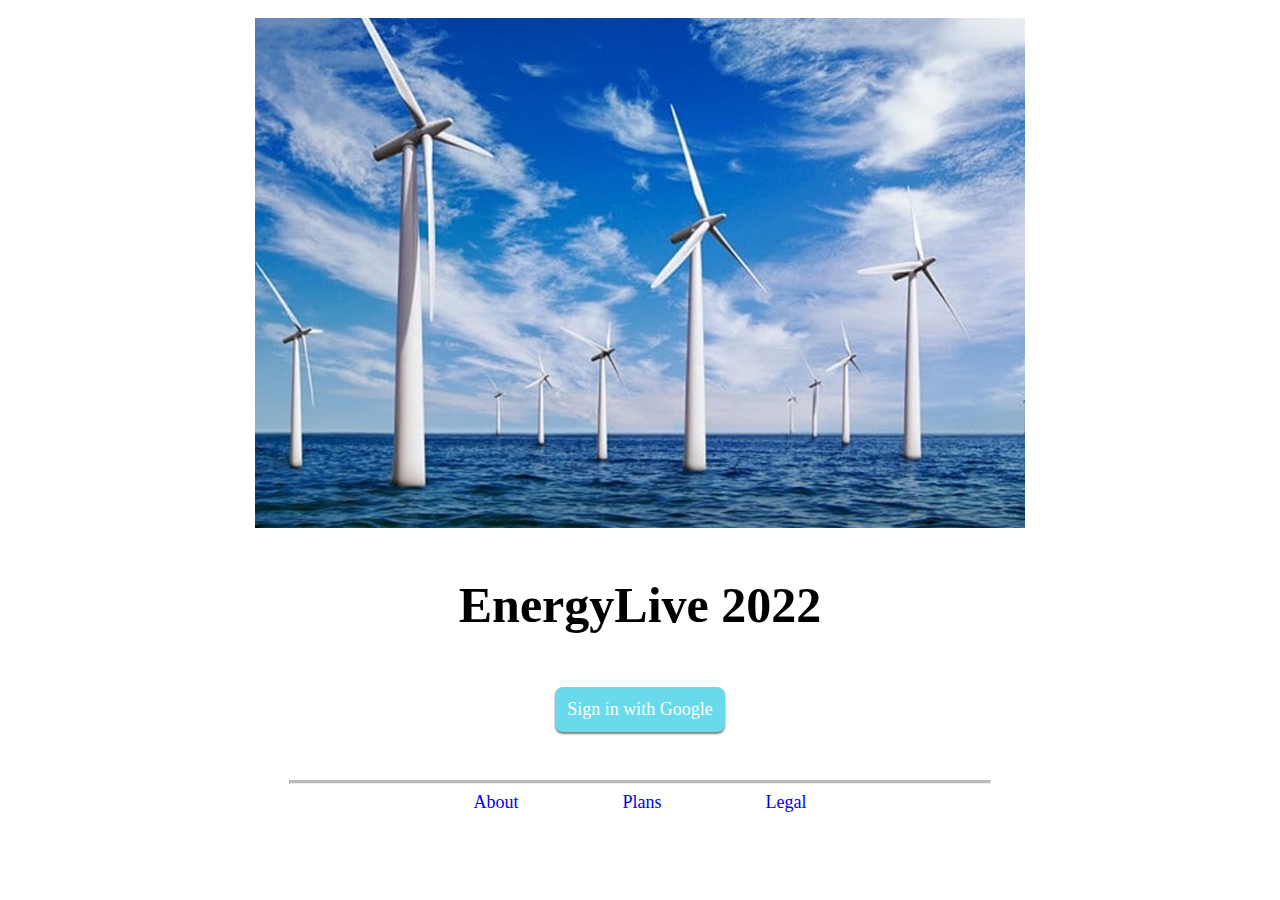
<file: index.html>
<!DOCTYPE html>
<html lang="en">
<head>
    <meta charset="UTF-8">
    <meta http-equiv="X-UA-Compatible" content="IE=edge">
    <meta name="viewport" content="width=device-width, initial-scale=1.0">
    <title>Energy Live 2022</title>
    <link rel="stylesheet" href="./resources/css/index.css" type="text/css">
</head>
<body>
    <div class="landingpic"><img src="./resources/images/windfarm.jpg" alt="Sea Windfarm"></div>
    <h1>EnergyLive 2022</h1>
    <a class="Signin_but" href="./signin_form.html">Sign in with Google</a>
    <br>
    <hr class="solid">
    <div class="nav1">
        <a class="nav" href="#">About</a>
        <a class="nav plans" href="./signin_form.html">Plans</a>
        <a class="nav" href="#">Legal</a>
    </div>
        
</body>
</html>
</file>
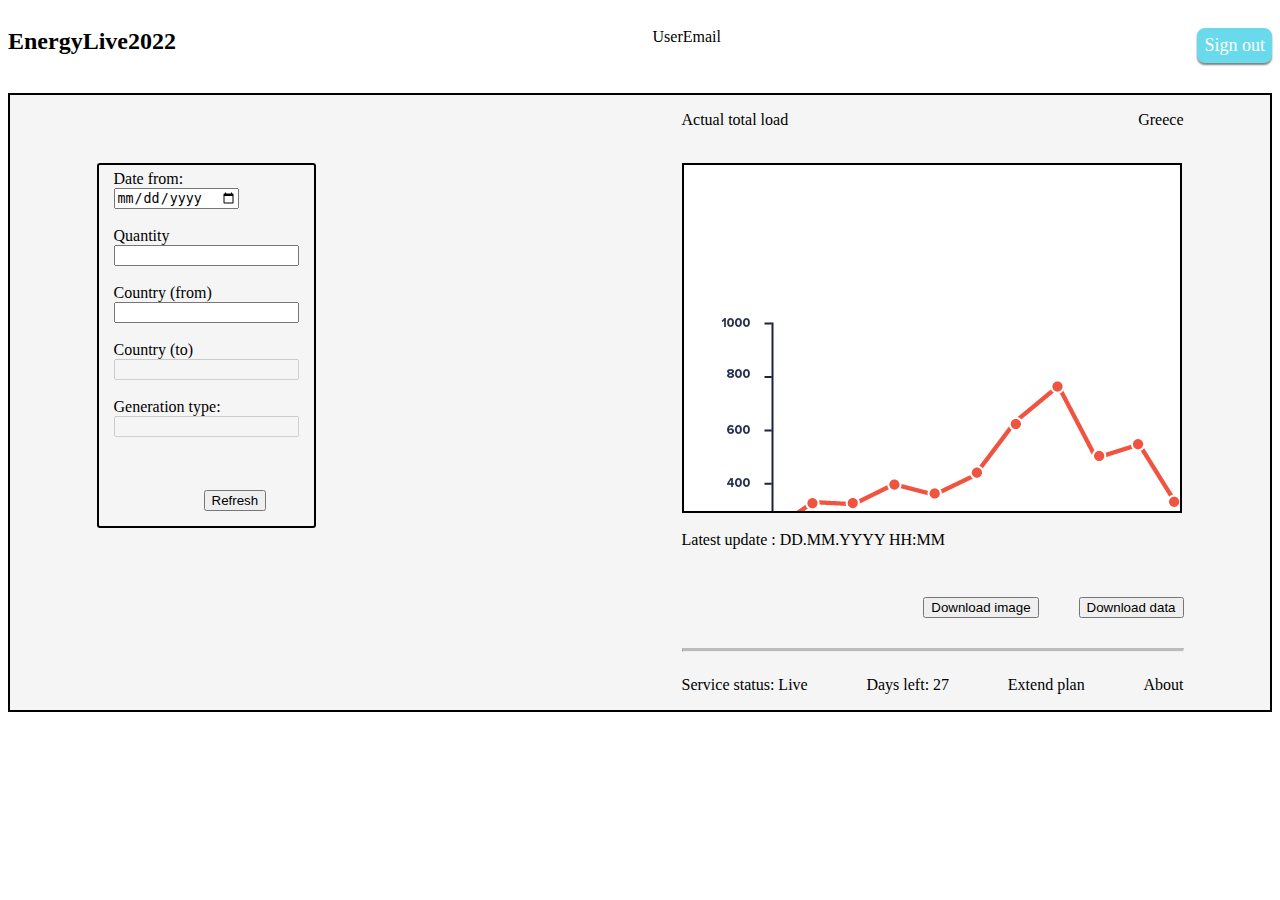
<file: main_window.html>
<!DOCTYPE html>
<html lang="en">
<head>
    <meta charset="UTF-8">
    <meta http-equiv="X-UA-Compatible" content="IE=edge">
    <meta name="viewport" content="width=device-width, initial-scale=1.0">
    <title>Energy Live 2022</title>
    <link rel="stylesheet" href="./resources/css/main_window.css" type="text/css">
</head>
<body>
    <div class="appbar">
        <h2>EnergyLive2022</h2>
        <p><span>UserEmail</span></p>
        <a href="./index.html">Sign out</a>
    </div>
    <br>
    <div class="main">
        <div class="chart_form">
        <form>
            <label for="Datefrom">Date from:</label>
            <input type="date" name="Datefrom" required>
            <br>
            <label for="Quantity">Quantity</label>
            <input type="text" name="Quantity" required>
            <br>
            <label for="Countryfrom">Country (from)</label>
            <input type="text" name="Countryfrom" required>
            <br>
            <label for="Countryto">Country (to)</label>
            <input type="text" name="Countryto" disabled>
            <br>
            <label for="Generationtype">Generation type:</label>
            <input type="text" name="Generationtype" disabled>
            <br>
            <input type="submit" value="Refresh" id="refresh_button">
          </form>
    </div>
    <br>
    <div class="right_col">
        <div class="chartAppbar">
        <p id="left_element">Actual total load</p>
        <p id="center_element"></p>
        <p id="right_element">Greece</p>
    </div>
    <br>
    <div class="chart">
        <img src="./resources/images/1-Line-Chart.png" alt="chart">
    </div>
    <br>
    <div class="chart_update_time">
        <p>Latest update :</p>
        <p>DD.MM.YYYY HH:MM</p>
    </div>
    <br>
    <div class="download_buttons">
        <form>
            <input type="submit" value="Download image" id="download_image">
        </form>
        <form>
            <input type="submit" value="Download data" id="download_data">
        </form>

    </div>
    <hr class="solid">
    <div class="bottom_bar">
        <p id="Service_status">Service status: Live</p>
        <p id="Days_left">Days left: 27</p>
        <a href="#" id="Extend_plan">Extend plan</a>
        <a href="#" id="about">About</a>
    </div>
</div>
</div>
    
    

    
</body>
</html>
</file>
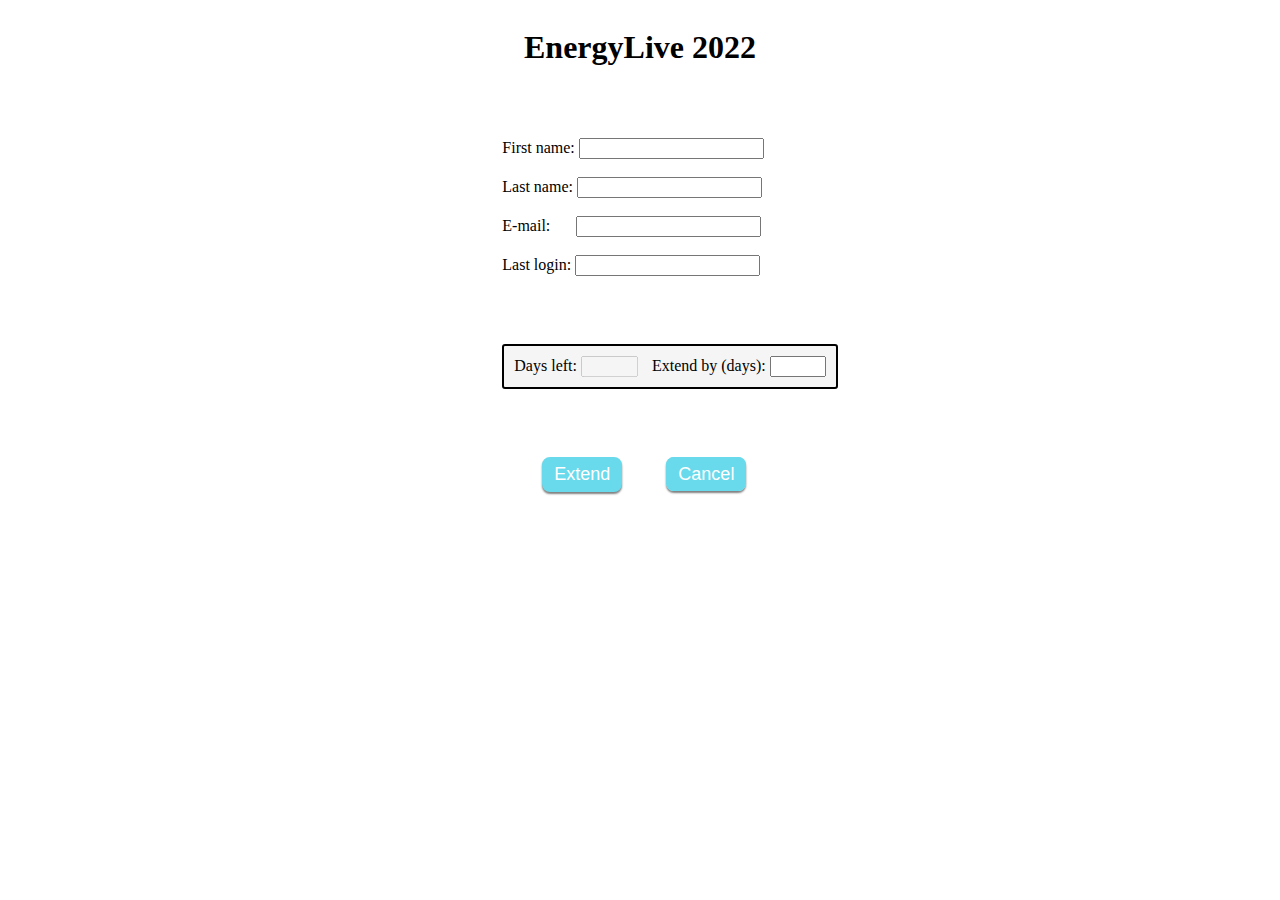
<file: signin_form.html>
<!DOCTYPE html>
<html lang="en">
<head>
    <meta charset="UTF-8">
    <meta http-equiv="X-UA-Compatible" content="IE=edge">
    <meta name="viewport" content="width=device-width, initial-scale=1.0">
    <title>Energy Live 2022</title>
    <link rel="stylesheet" href="./resources/css/signin_form.css" type="text/css">
</head>
<body>
    <h1>EnergyLive 2022</h1>
    <form href="./main_window.html">
        <div class="personaldata_form">
          <div class="fname">
              <label for="fname">First name:</label>
        <input type="text" name="fname">
          </div>
        <br>
        <div class="lname">
        <label for="lname">Last name:</label>
        <input type="text" name="lname">
       </div>
        <br>
        <div class="E-mail">
            <label for="E-mail">E-mail:</label>
        <input type="text" name="E-mail" id="email">
        </div>
        <br>
        <div class="Llogin">
            <label for="Llogin">Last login:</label>
        <input type="text" name="Llogin">
        </div>
        
        </div>
        <br>
        <div class="days_extension">
            <label for="Daysleft">Days left:</label>
            <input type="text" name="Daysleft" size="4" disabled>
            <label for="Extnd" id="extlab">Extend by (days):</label>
            <input type="number" name="Extnd" min="0" max="30" step="1" required>
        </div>
        <br>
        <div class="buttons">
            <input type="submit" value="Extend" id="extend_button">
            <a href="./main_window.html" id="cancel_button">Cancel</a>
        </div>
    </form>
</body>
</html>
</file>
<file: resources/css/index.css>
body {
  display: flex;
  align-items: center;
  flex-direction: column;
}

h1 {
 font-size: 50px;
 
}

.nav {
    display: inline-block;
    font-size: 18px;
    text-decoration: none;
    margin-inline-start: 150px;
    margin: 0 auto;
}

.plans {
    margin-left: 100px;
    margin-right: 100px;
}
.landingpic {
    margin: 10px;  
}

.Signin_but {
    margin-top: 20px;
    padding: 10px;
    text-decoration: none;
    color: white;
    background-color: #68DAEC;
    border: 2px solid #68DAEC;
    border-radius: 8px;
    font-size: 18px;
    box-shadow: 0 2px 2px gray;

}

.Signin_but:hover {
    background-color: #0698AF;

}

.Signin_but:active {
    background-color: #0698AF;
    margin-top: 2px;
    margin-bottom: -2px;
    box-shadow: none;
}
hr.solid {
    border-top: 3px solid #bbb;
    width: 700px;

    margin-top: 30px;
}
</file>
<file: resources/css/main_window.css>
.appbar {
    display: flex;
    justify-content: space-between;
    align-items: flex-start;
}
.appbar h2, .appbar a, .appbar p {
    margin-top: 20px;
}

.appbar a {
    padding: 5px;
    text-decoration: none;
    color: white;
    background-color: #68DAEC;
    border: 2px solid #68DAEC;
    border-radius: 8px;
    font-size: 18px;
    box-shadow: 0 2px 2px gray;
}

.appbar a:hover {
    background-color: #0698AF;
}
.chart_form {
    display: inline-flex;
    justify-content: center;
    flex-direction: column;
    border: 2px solid #000;
    padding: 5px 15px;
    border-radius: 3px;
    background-color: #f5f5f5;
    margin-top: 68px;
}

.chart_form input {
    display: block;
}

#refresh_button {
    margin-top: 35px;
    margin-bottom: 10px;
    margin-left: 90px;
}
.chart {
    box-sizing: border-box;
    border: 2px solid #000;
    height: 350px;
    width: 500px;
    overflow: hidden;
}

.chartAppbar {
    display: inline-flex;
    justify-content: space-between;
}

.chart_update_time {
    margin-bottom: 30px;
}

.chart_update_time p {
    display: inline;
}

.download_buttons {
    display: inline-flex;
    justify-content: flex-end;
}

#download_data {
    margin-left: 40px;
}
hr.solid {
    border-top: 3px solid #bbb;
    width: 500px;
    margin-top: 30px;
}

.bottom_bar {
    display: flex;
    justify-content: space-between;
}

.bottom_bar a {
    text-decoration: none;
    color: #000;
}

.bottom_bar a:hover {
    color: gray;
}
.bottom_bar a:active {
    color: red;
}

#Extend_plan, #about {
    margin-top: 16px;
}

.main {
    display: flex;
    justify-content: space-around;
    align-items: flex-start;
    border: 2px solid #000;
    background-color: #f5f5f5;
    min-width: 800px;
}

.right_col {
    display: inline-flex;
    justify-content: center;
    flex-direction: column;
    margin-left: 20px;
}
</file>
<file: resources/css/signin_form.css>
body {
    display: flex;
    align-items: center;
    flex-direction: column;
  }

.fname, .lname, .E-mail, .Llogin, .days_extension {
  display: block;
  margin-left: 60px;
}

.days_extension {
    margin-top: 50px;
    border: 2px solid #000;
    border-radius: 3px;
    background-color: whitesmoke;
    padding: 10px;
}

.buttons {
    display: block;
    margin-left: 100px;
    margin-top: 50px;
}

.personaldata_form {
    margin-top: 50px;
}

#extlab {
    margin-left: 10px;
}

#email {
    margin-left: 22px;
}

#cancel_button {
    margin-left: 40px;
}

#extend_button, #cancel_button {
    padding: 5px 10px;
    text-decoration: none;
    color: white;
    background-color: #68DAEC;
    border: 2px solid #68DAEC;
    border-radius: 8px;
    font-size: 18px;
    font-family: Arial, Helvetica, sans-serif;
    box-shadow: 0 2px 2px gray;
}

#extend_button:hover, #cancel_button:hover {
    background-color: #0698AF;

}

#extend_button:active, #cancel_button:active {
    background-color: #0698AF;
    margin-top: 2px;
    margin-bottom: -2px;
    box-shadow: none;
}
</file>
